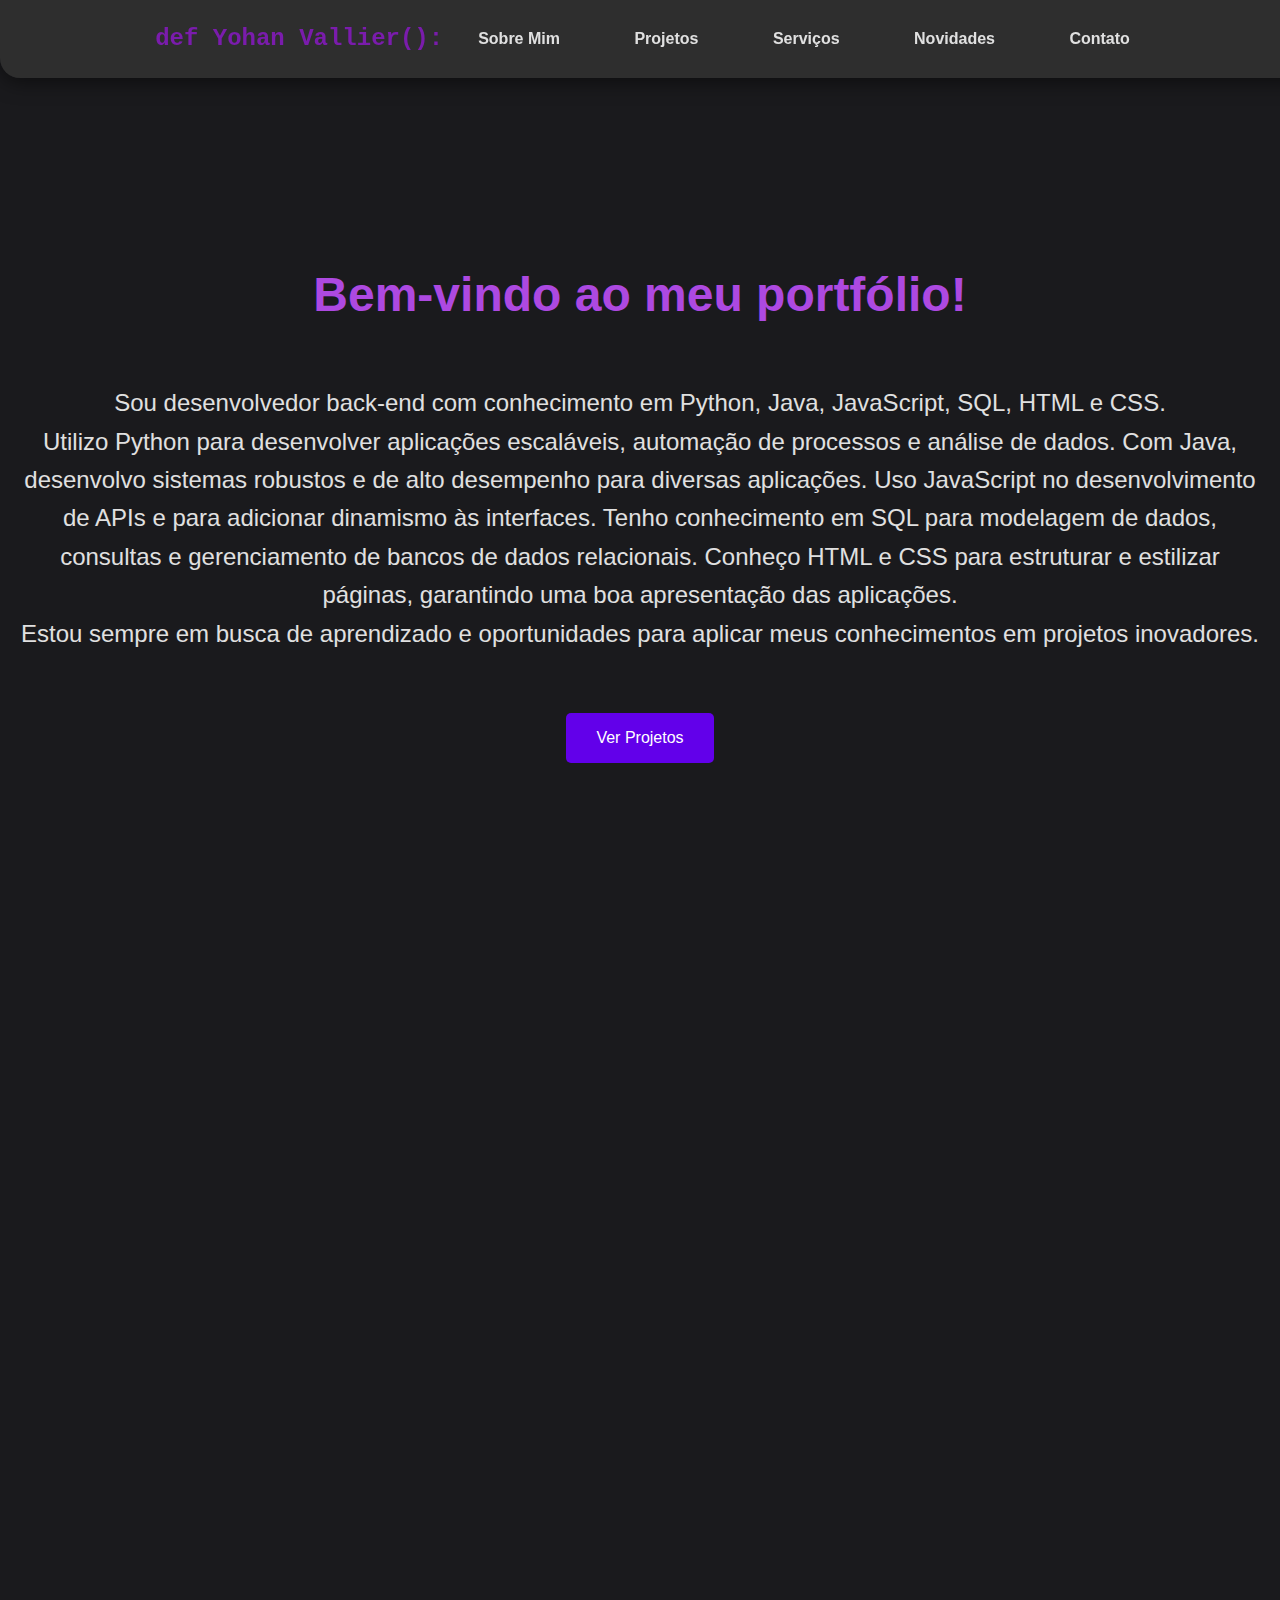
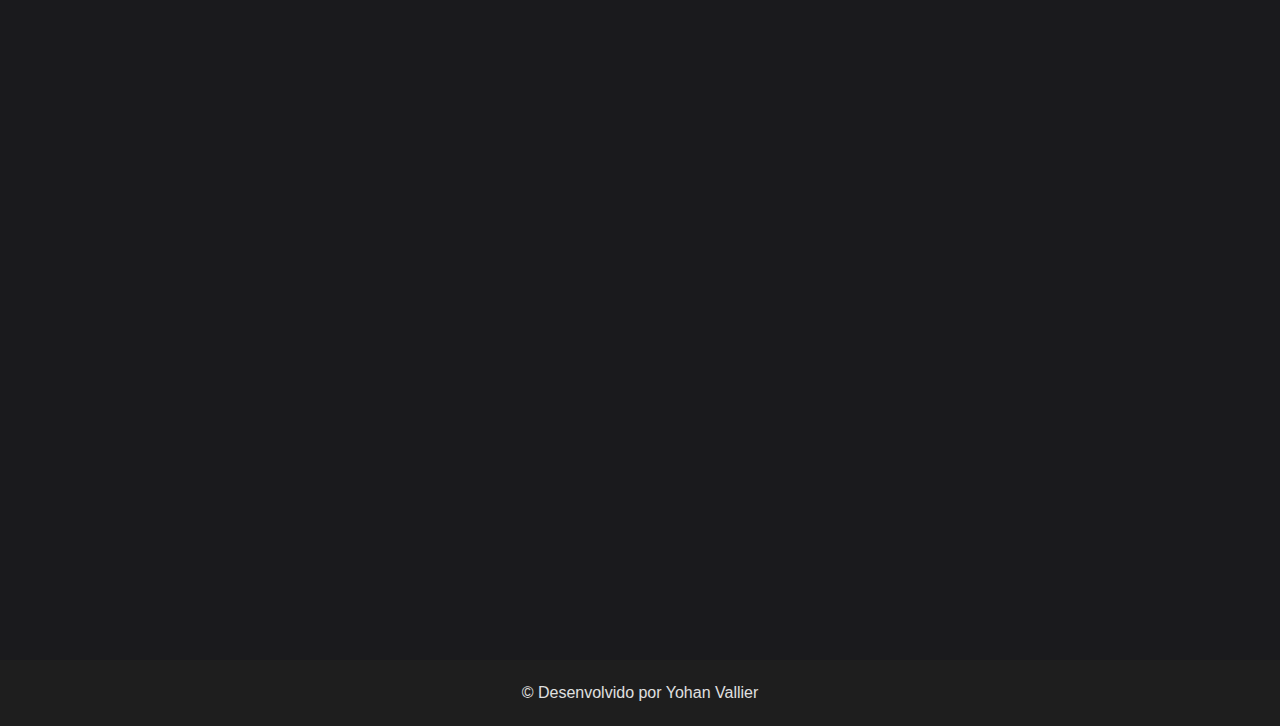
<file: index.html>
<!DOCTYPE html>
<html lang="pt-BR">
<head>
    <meta charset="UTF-8">
    <meta name="viewport" content="width=device-width, initial-scale=1.0">
    <title>Página Principal - Meu Portfólio</title>
    <link rel="stylesheet" href="style/global.css">
    <link rel="stylesheet" href="style/principal.css">
    <link rel="shortcut icon" href="image/pc_2292038.png" type="image/x-icon">
    <script src="js/menu.js"></script>
</head>
<body>
    <header class="navbar">
        <nav>
            <div class="menu_wrapper">
                <p class="texto-apresentacao">def Yohan Vallier():</p>
                <button class="menu_botão"><img src="image/menu.png" alt="menu" onclick="acaoMenu()"></button>
            </div>
            <div class="menu show">
                <a href="about.html">Sobre Mim</a>
                <a href="projetos.html">Projetos</a>
                <a href="servicos.html">Serviços</a>
                <a href="android.html">Novidades</a>
                <a href="contato.html">Contato</a>
            </div>
        </nav>
    </header>
    
    <main>
        <section class="secao">
            <h1>Bem-vindo ao meu portfólio!</h1>
            <p>Sou desenvolvedor back-end com conhecimento em Python, Java, JavaScript, SQL, HTML e CSS. <br>
                Utilizo Python para desenvolver aplicações escaláveis, automação de processos e análise de dados.
                Com Java, desenvolvo sistemas robustos e de alto desempenho para diversas aplicações.
                Uso JavaScript no desenvolvimento de APIs e para adicionar dinamismo às interfaces.
                Tenho conhecimento em SQL para modelagem de dados, consultas e gerenciamento de bancos de dados relacionais.
                Conheço HTML e CSS para estruturar e estilizar páginas, garantindo uma boa apresentação das aplicações.
                <br>
                Estou sempre em busca de aprendizado e oportunidades para aplicar meus conhecimentos em projetos inovadores.</p>
            <a href="projetos.html" class="btn">Ver Projetos</a>
        </section>
    </main>
    
    <footer>
        <p>&copy; Desenvolvido por Yohan Vallier</p>
    </footer>
</body>
</html>
</file>
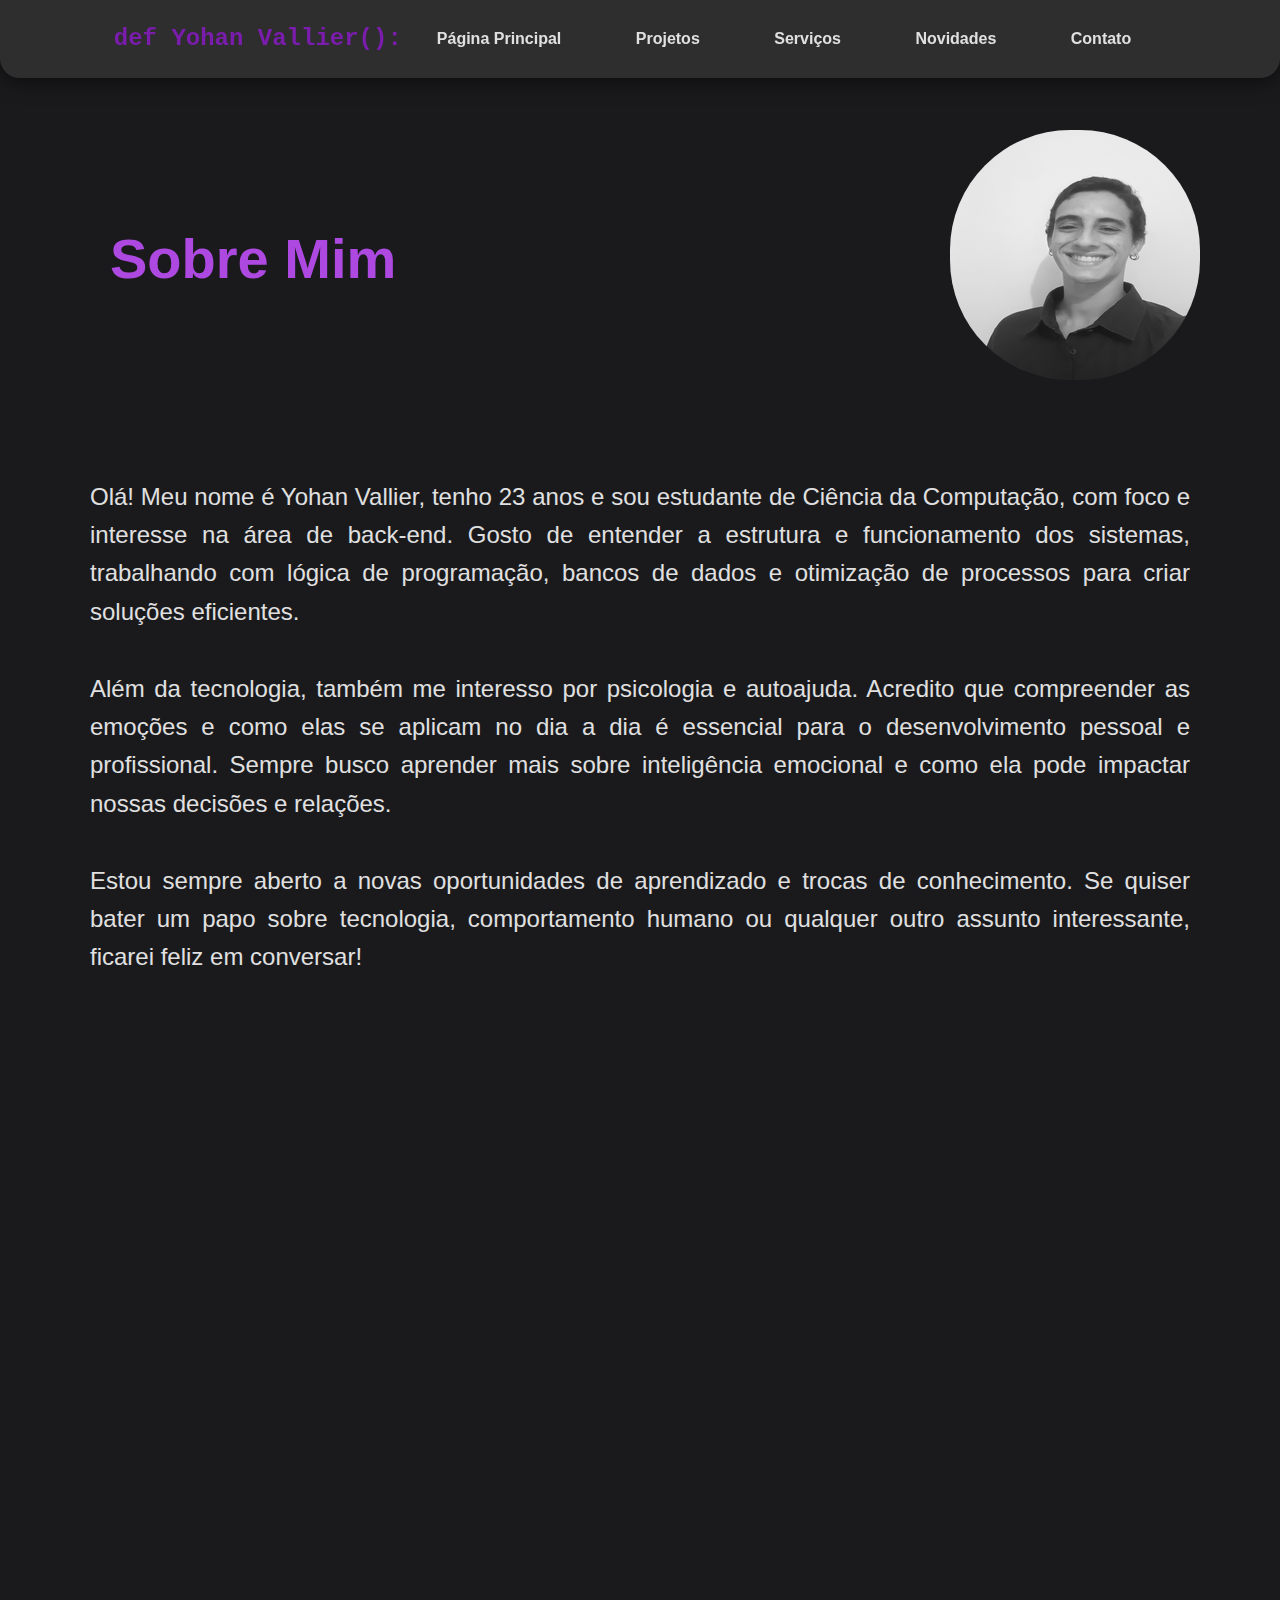
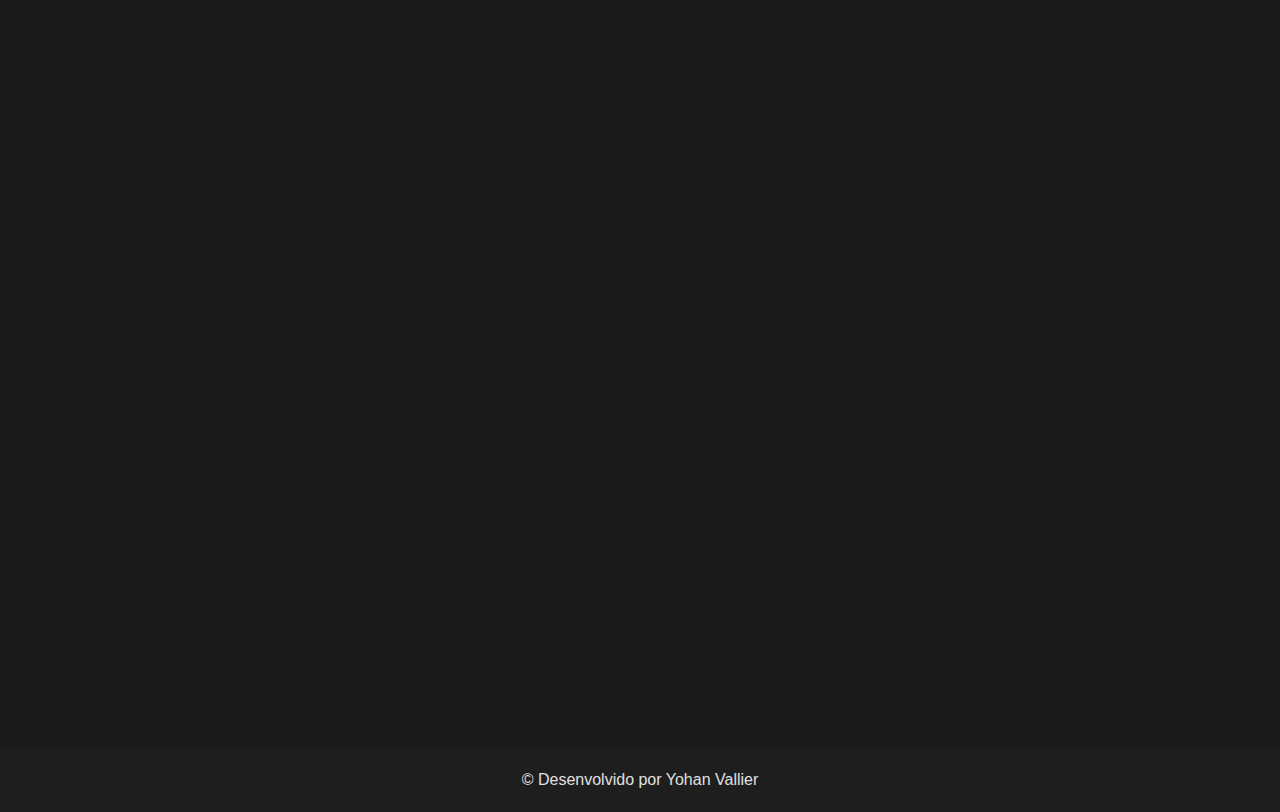
<file: about.html>
<!DOCTYPE html>
<html lang="pt-BR">
<head>
    <meta charset="UTF-8">
    <meta name="viewport" content="width=device-width, initial-scale=1.0">
    <title>Sobre Mim</title>
    <link rel="stylesheet" href="style/global.css">
    <link rel="stylesheet" href="style/about.css">
    <link rel="shortcut icon" href="image/pc_2292038.png" type="image/x-icon">
    <script src="js/menu.js"></script>
</head>
<body>
    <header class="navbar">
        <nav>
            <div class="menu_wrapper">
                <p class="texto-apresentacao">def Yohan Vallier():</p>
                <button class="menu_botão"><img src="image/menu.png" alt="menu" onclick="acaoMenu()"></button>
            </div>
            <div class="menu show">
            <a href="index.html">Página Principal</a>
            <a href="projetos.html">Projetos</a>
            <a href="servicos.html">Serviços</a>
            <a href = "android.html">Novidades</a>
            <a href="contato.html">Contato</a>
            </div>
        </nav>
    </header>

    <main>
        <section class="about-me">
        <div class="about-content">
            <h1>Sobre Mim</h1>
        </div>
        <div class="about-image">
            <img src="image/foto_editada (3).png" alt="Foto de um homem sorrindo">
        </div>
        </section>
        <section class="apresentacao">
            <p>Olá! Meu nome é Yohan Vallier, tenho 23 anos e sou estudante de Ciência da Computação, com foco e interesse na área de back-end. Gosto de entender a estrutura e funcionamento dos sistemas, trabalhando com lógica de programação, bancos de dados e otimização de processos para criar soluções eficientes. <br><br>   

                Além da tecnologia, também me interesso por psicologia e autoajuda. Acredito que compreender as emoções e como elas se aplicam no dia a dia é essencial para o desenvolvimento pessoal e profissional. Sempre busco aprender mais sobre inteligência emocional e como ela pode impactar nossas decisões e relações. <br><br>
                
                Estou sempre aberto a novas oportunidades de aprendizado e trocas de conhecimento. Se quiser bater um papo sobre tecnologia, comportamento humano ou qualquer outro assunto interessante, ficarei feliz em conversar!</p>
        </section>
    </main>
    <footer>
        <p>&copy; Desenvolvido por Yohan Vallier</p>
    </footer>
</body>
</html>
</file>
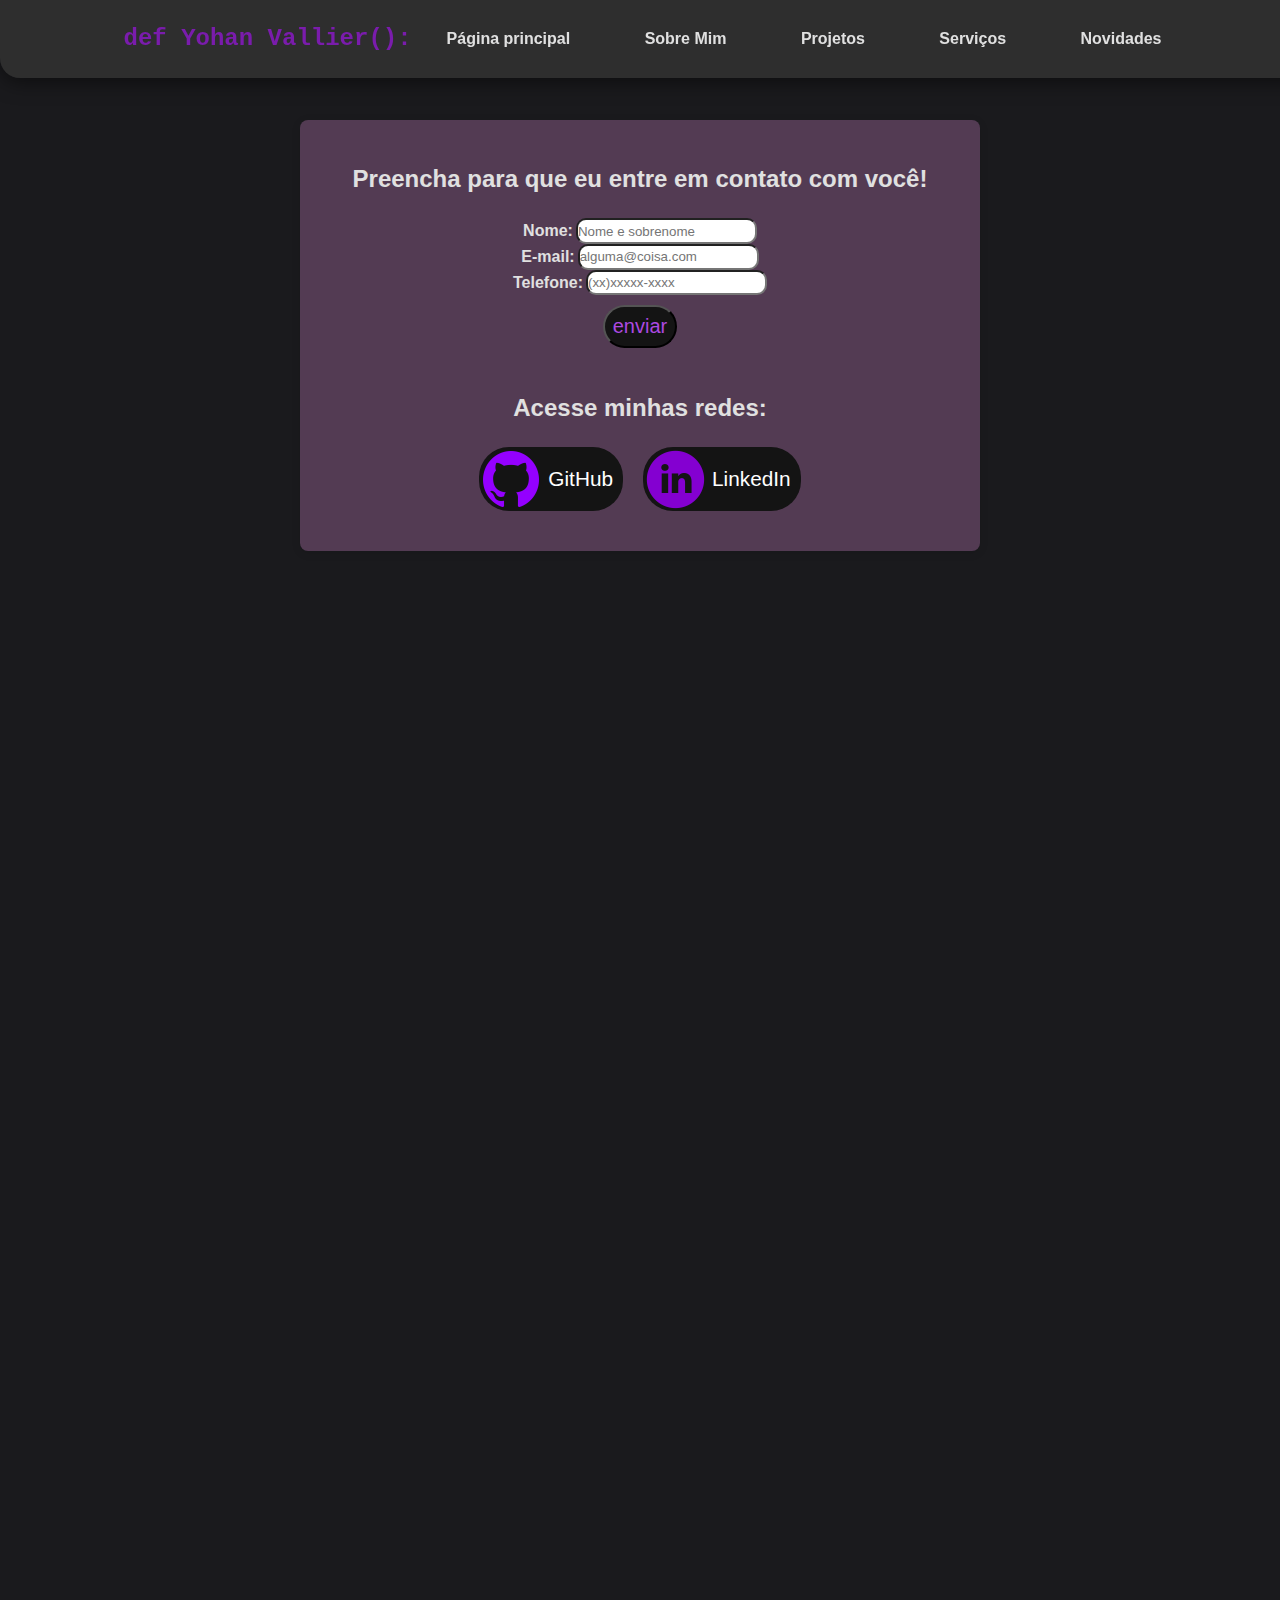
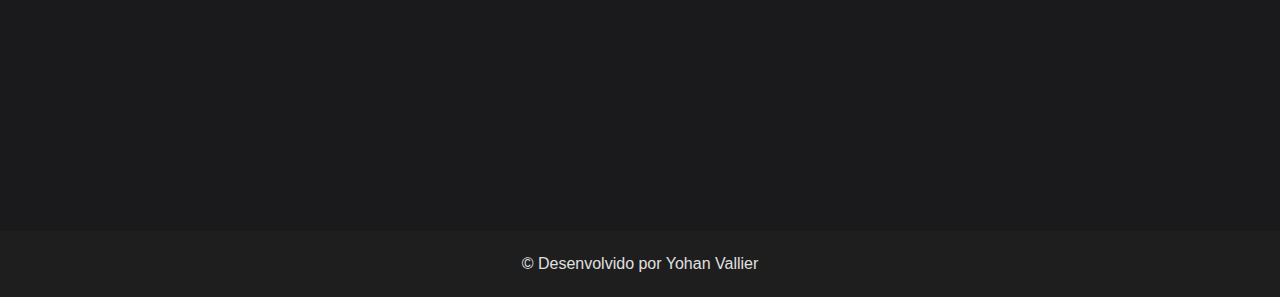
<file: contato.html>
<!DOCTYPE html>
<html lang="pt-BR">
<head>
    <meta charset="UTF-8">
    <meta name="viewport" content="width=device-width, initial-scale=1.0">
    <title>Contato</title>
    <link rel="stylesheet" href="style/global.css">
    <link rel="stylesheet" href="style/contato.css">
    <link rel="shortcut icon" href="image/pc_2292038.png" type="image/x-icon">
    <script src="js/menu.js"></script>
</head>
<body>
    <header class="navbar">
        <nav>
            <div class="menu_wrapper">
                <p class="texto-apresentacao">def Yohan Vallier():</p>
                <button class="menu_botão"><img src="image/menu.png" alt="menu" onclick="acaoMenu()"></button>
            </div>
            <div class="menu show">
            <a href="index.html">Página principal</a>
            <a href="about.html">Sobre Mim</a>
            <a href="projetos.html">Projetos</a>
            <a href="servicos.html">Serviços</a>
            <a href="android.html">Novidades</a>
            </div>
        </nav>
    </header>
<main>
    <section>
        <h2>Preencha para que eu entre em contato com você!</h2>
        <form class="formulario">
            <div class="divisor"><label for="inome"><strong>Nome:</strong></label><input type="text" name="nome" id="inome" placeholder="Nome e sobrenome" required></div>
            <div class="divisor"><label for="iemail"><strong>E-mail:</strong></label><input type="email" name="email" id="iemail" placeholder="alguma@coisa.com" required></div>
            <div class="divisor"><label for="inumero"><strong>Telefone:</strong></label><input type="tel" name="numero" id="inumero" placeholder="(xx)xxxxx-xxxx" required></div>
            <input type="submit" value="enviar" class="enviar">
            <div id="mensagem">Enviada com sucesso!</div>
        </form>
        <p class="minhas_redes">Acesse minhas redes:</p>  
        <div class="btn">
            <a href="https://github.com/YohanVallier" target="_blank"><img src="image/icone-github.svg" alt="">GitHub</a>
            <a href="https://www.linkedin.com/in/yohan-vallier-895a342b7/?trk=opento_sprofile_topcard" target="_blank"><img src="image/icone-linkedin.svg" alt="Linkedin">LinkedIn</a>
        </div>
    </section>
</main>
<footer>
    <p>&copy; Desenvolvido por Yohan Vallier</p>
</footer>
<script src="js/formulario.js"></script>
</body>
</html>
</file>
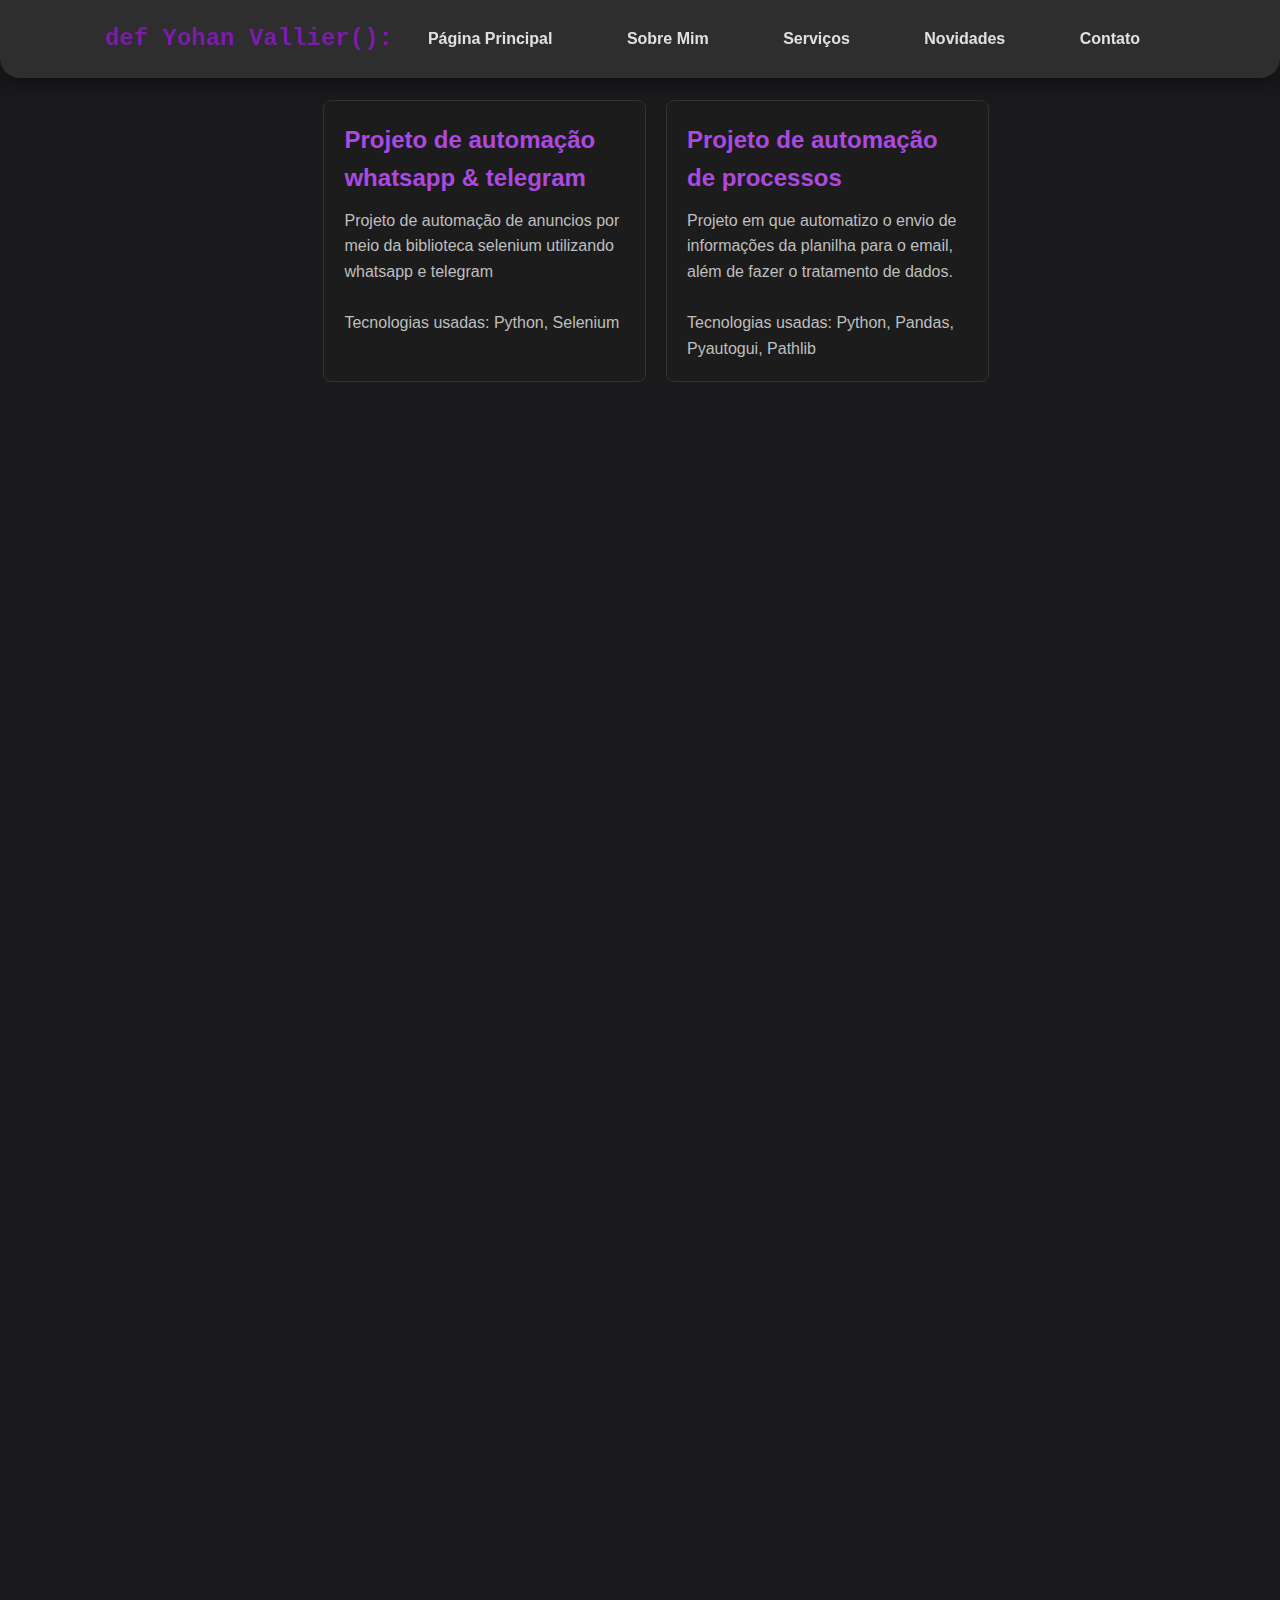
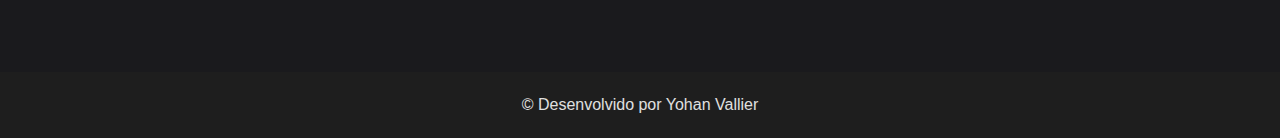
<file: projetos.html>
<!DOCTYPE html>
<html lang="pt-BR">
<head>
    <meta charset="UTF-8">
    <meta name="viewport" content="width=device-width, initial-scale=1.0">
    <title>Portfólio de Programação</title>
    <link rel="stylesheet" href="style/global.css">
    <link rel="stylesheet" href="style/projetos.css">
    <link rel="shortcut icon" href="image/pc_2292038.png" type="image/x-icon">
    <script src="js/menu.js"></script>
</head>
<body>
    <header class="navbar">
        <nav>
            <div class="menu_wrapper">
                <p class="texto-apresentacao">def Yohan Vallier():</p>
                <button class="menu_botão"><img src="image/menu.png" alt="menu" onclick="acaoMenu()"></button>
            </div>
            <div class="menu show">
            <a href="index.html">Página Principal</a>
            <a href="about.html">Sobre Mim</a>
            <a href="servicos.html">Serviços</a>
            <a href="android.html">Novidades</a>
            <a href="contato.html">Contato</a>
            </div>
        </nav>
    </header>
        <main>
            <section class="project-container">
                <a href="https://github.com/YohanVallier/python/tree/main/Projetos%20de%20automa%C3%A7%C3%A3o%20whatsapp%20e%20telegram" class="project" target="_blank">
                    <h2>Projeto de automação whatsapp & telegram</h2>
                    <p>Projeto de automação de anuncios por meio da biblioteca selenium utilizando whatsapp e telegram<br><br> Tecnologias usadas: Python, Selenium</p>
                </a>
                <a href="https://github.com/YohanVallier/python/tree/main/Projeto%20Automa%C3%A7%C3%A3o%20de%20Processos" class="project" target="_blank">
                    <h2>Projeto de automação de processos</h2>
                    <p>Projeto em que automatizo o envio de informações da planilha para o email, além de fazer o tratamento de dados.<br><br> Tecnologias usadas: Python, Pandas, Pyautogui, Pathlib</p>
                </a>
            </section>
        </main>
    <footer>
        <p>&copy; Desenvolvido por Yohan Vallier</p>
    </footer>
</body>
</html>
</file>
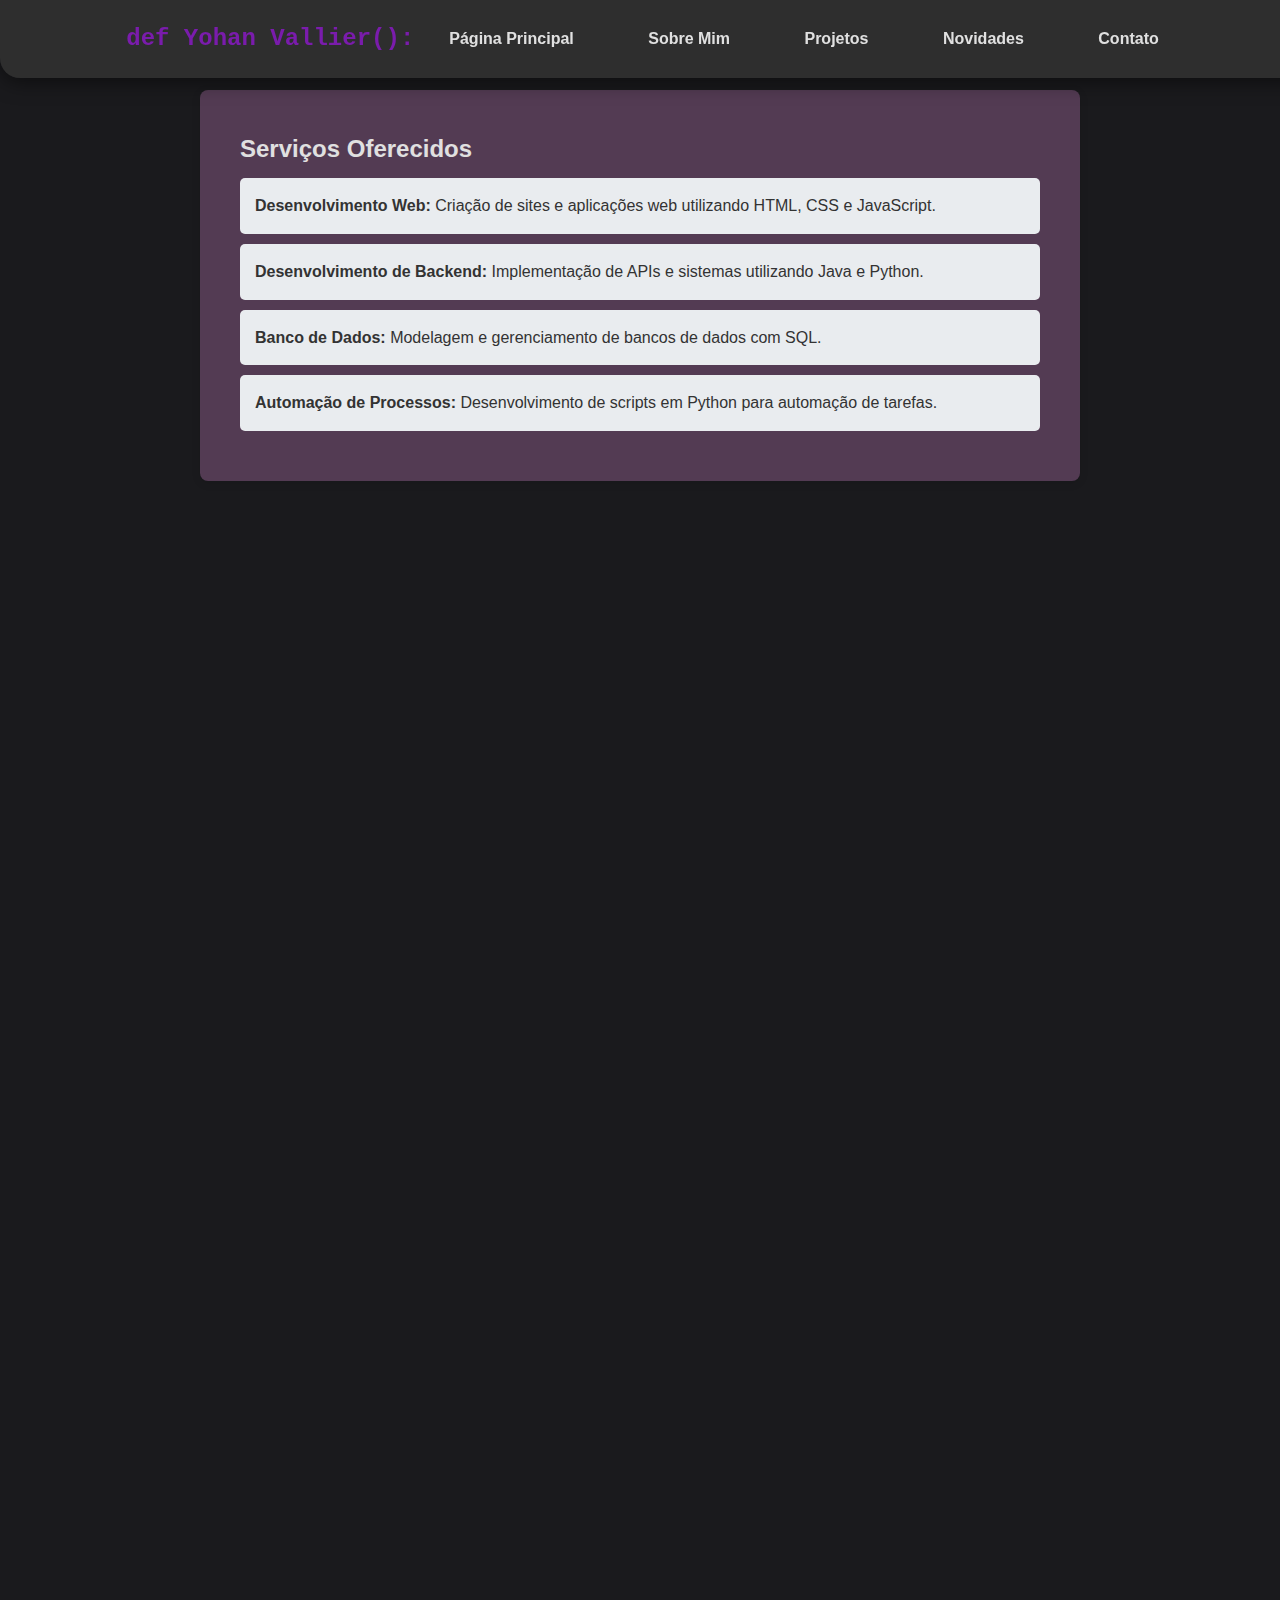
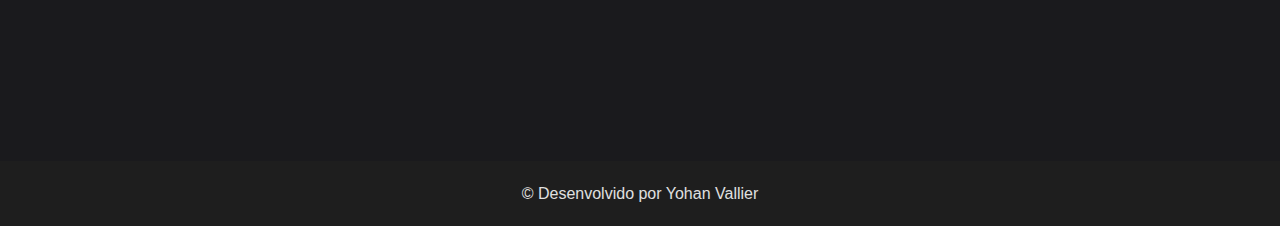
<file: servicos.html>
<!DOCTYPE html>
<html lang="pt-BR">
<head>
    <meta charset="UTF-8">
    <meta name="viewport" content="width=device-width, initial-scale=1.0">
    <title>Serviços de Programação</title>
    <link rel="stylesheet" href="style/global.css">
    <link rel="stylesheet" href="style/servicos.css">
    <link rel="shortcut icon" href="image/pc_2292038.png" type="image/x-icon">
    <script src="js/menu.js"></script>
</head>
<body>
    <header class="navbar">
        <nav>
            <div class="menu_wrapper">
                <p class="texto-apresentacao">def Yohan Vallier():</p>
                <button class="menu_botão"><img src="image/menu.png" alt="menu" onclick="acaoMenu()"></button>
            </div>
            <div class="menu show">
            <a href="index.html">Página Principal</a>
            <a href="about.html">Sobre Mim</a>
            <a href="projetos.html">Projetos</a>
            <a href="android.html">Novidades</a>
            <a href="contato.html">Contato</a>
            </div>
        </nav>
    </header>
<main>
    <section>
        <h2>Serviços Oferecidos</h2>
        <ul>
            <li><strong>Desenvolvimento Web:</strong> Criação de sites e aplicações web utilizando HTML, CSS e JavaScript.</li>
            <li><strong>Desenvolvimento de Backend:</strong> Implementação de APIs e sistemas utilizando Java e Python.</li>
            <li><strong>Banco de Dados:</strong> Modelagem e gerenciamento de bancos de dados com SQL.</li>
            <li><strong>Automação de Processos:</strong> Desenvolvimento de scripts em Python para automação de tarefas.</li>
        </ul>
    </section>
</main>
<footer>
    <p>&copy; Desenvolvido por Yohan Vallier</p>
</footer>
</body>
</html>
</file>
<file: style/global.css>
:root {
    --cor-de-fundo: #1A1A1D;
    --cor-principal: #E0E0E0;
    --cor-secundaria: #AD49E1;
    --cor-vibrante: #6200EA;
    --cor-escurecer: #3700B3;

    --font-principal: "Krona One", sans-serif;
    --font-secundaria: "Montserrat", sans-serif;
}

* {
    margin: 0;
    padding: 0;
}

body {
    font-family: var(--font-secundaria);
    color: var(--cor-principal); /* Texto claro */
    background-color: var(--cor-de-fundo); /* Fundo escuro */
    line-height: 1.6;
}

/* Navbar */
.navbar {
    position: fixed;
    top: 0;
    width: 100%;
    background: #313131e0; /* Fundo semi-transparente */
    padding: 10px 20px;
    border-radius: 0 0 20px 20px; /* Bordas arredondadas na parte inferior */
    box-shadow: 0 4px 20px rgba(0, 0, 0, 0.5); /* Sombreamento */
}

.navbar nav {
    display: flex;
    justify-content: center;
    align-items: center;
}

.navbar a {
    margin: 0 15px;
    color: var(--cor-principal); /* Texto claro */
    font-weight: bold;
    text-decoration: none;
    padding: 20px; /* Espaçamento interno */
    border-radius: 10px; /* Bordas arredondadas nos links */
    transition: background-color 0.3s ease, color 0.3s ease;
}

.navbar a:hover {
    background-color: var(--cor-vibrante); /* Roxo vibrante ao passar o mouse */
    color: #ffffff; /* Texto branco ao passar o mouse */
}

.texto-apresentacao {
    padding-top: 10px;
    color: #7A1CAC;
    font-family: 'Courier New', Courier, monospace;
    font-size: 1.5em;
    margin-bottom: 10px;
    font-weight: bold;
}

.menu_botão {
    display: none;
}

/* Seções */
main {
    margin-top: 90px;
}

/* Footer */
footer {
    margin-top: 100%;
    text-align: center;
    padding: 20px 0;
    background-color: #1E1E1E; /* Cinza escuro */
    color: #E0E0E0; /* Texto claro */
}

@media only screen and (max-width: 768px) {
    main {
        margin-top: 40%;
    }

    .menu_wrapper {
        display: flex;
        flex-direction: column;
        align-items: center;
        text-align: center;
    }


    .menu_botão {
        display: flex;
        align-items: center;
        background-color: #31313191;;
        width: 100%;
        margin-bottom: 5px;
    }

    .menu_botão img {
        margin: auto;
        height: auto;
        width: 28px;
        background-color: #31313186;
    }

    .show {
        display: none;
    }

    .navbar {
        padding: 0%;
        margin: 0%;
    }

    .navbar p {
        font-size: 1.3em;
        padding: 20px;
    }

    .navbar a {
        display: block;
        text-align: center;
        padding: 25px;
    }

    .navbar a:hover {
        width: 80vw;
        border-radius: 100px;
    }

    nav {
        display: flex;
        flex-direction: column;
    }

    footer {
        display: flex;
        justify-content: center;
        align-items: center;
        text-align: center;
        margin-top: 50%;
    }
}
</file>
<file: style/principal.css>
main {
    margin-top: 40px;
}

.secao {
    padding: 20px 20px;
    background-size: cover;
    height: 100vh;
    display: flex;
    flex-direction: column;
    justify-content: center;
    align-items: center;
    text-align: center;
    color: var(--cor-principal);
    gap: 30px;
}


.secao h1 {
    font-size: 3rem;
    margin-bottom: 20px;
    color: var(--cor-secundaria);
    font-family: var(--font-principal);
}

.secao p {
    font-size: 1.5rem;
    margin-bottom: 30px;
}

/* Botões */
.btn {
    background-color: var(--cor-vibrante); /* Roxo vibrante */
    padding: 12px 30px;
    border: none;
    border-radius: 5px;
    color: white;
    cursor: pointer;
    text-decoration: none;
    transition: background-color 0.3s ease;
}

.btn:hover {
    color: rgba(255, 255, 255, 0.329);
    background-color: var(--cor-escurecer); /* Roxo escuro */
}

@media only screen and (max-width: 768px) {
    .secao{
        margin-top: 100%;
    }

    footer {
        margin-top: 100%;
    }
}
</file>
<file: style/about.css>
:root {
    --cor-de-fundo: #1A1A1D;
    --cor-principal: #E0E0E0;
    --cor-secundaria: #AD49E1;
    --cor-vibrante: #6200EA;
    --cor-escurecer: #3700B3;
}

* {
    margin: 0%;
    padding: 0%;
    box-sizing: border-box;
}

main {
    margin:auto;
}

.about-me {
    display: flex;
    justify-content: space-between;
    align-items: center;
    padding: 130px 80px 0 50px; 
}

.about-me h1 {
    font-size: 3.5em; 
    color: var(--cor-secundaria);
}

.about-content {
    display: flex;
    text-align: left;
    align-items: center;
    padding: 60px;
    margin: auto;
}

.about-image {
    flex: 3;
    text-align: right;
}

.about-image img {
    border-radius: 48%;
}

.apresentacao {
    font-size: 1.5em;
    padding: 90px;
    text-align: justify;
}

@media only screen and (max-width: 768px) {
    main {
        display: flex;
        flex-direction: column;
        align-items: center;
        margin: auto;
        overflow: hidden;
    }

    .about-me {
        flex-direction: column;
    }

    .about-content {
        text-align: center;
    }

    .apresentacao{
        margin: 10px -80px;
    }
}
</file>
<file: style/contato.css>
main {
    margin-top: 120px;
}

section {
    max-width: 600px;
    margin: 90px auto;
    padding: 40px;
    background: #533b53;
    border-radius: 8px;
    box-shadow: 0 2px 10px rgba(0, 0, 0, 0.1);
    text-align: center;
}

h2 {
    margin-bottom: 20px;
}

.formulario {
    display: flex;
    flex-direction: column;
    align-items: center;
}

.formulario p {
    font-size: 1.2em;
    margin-right: 10px;
}


.divisor {
    display: flex;
    flex-direction: row;
    margin:auto;
    gap: 3px;
}

.divisor input {
    border-radius: 10px;
}

.enviar {  
    font-size: 20px;
    padding: 8px;
    border-radius: 50px;
    background-color: #141414;
    color: #AD49E1;
    margin: 10px auto 0 auto; /* Adicionando margem para centralizar */
}

#mensagem {
    opacity: 0;
    margin-top: 10px;
    background-color: #0be60b7a;
    color: #fff;
    width: 140px;
    padding: 5px;
    font-size: 0.8em;
    border-radius: 5px;
    box-shadow: 2px 2px rgba(29, 29, 29, 0.575);
}

.minhas_redes {
    font-weight: bolder;
    font-size: 1.5em;
}


.btn {
    display: flex;
    flex-direction: row;
    justify-content: center;
    align-items: center;
    gap: 20px;
}

.btn a {
    display: flex;
    align-items: center;
    gap: 5px;
    margin-top: 20px;
    padding-right: 10px;
    font-size: 1.3em;
    font-weight: 400;
    color: #fff;
    background-color: #141414;
    border-radius: 30px;
    text-decoration: none;
}

.btn a:hover {
    border: 3px solid #c506cc;
    transition: border 0.4s;
}

@media only screen and (max-width: 768px) {
    section {
        max-width: 400px;
        margin: 150px auto;
        padding: 20px;
    }

    h2 {
        margin-bottom: 5%;
    }
}
</file>
<file: style/projetos.css>
/* style.css */

* {
    margin: 0;
    padding: 0;
    box-sizing: border-box;
}

a {
    text-decoration: none;
}


.project-container {
    display: flex;
    justify-content: center;
    flex-wrap: wrap;
    width: 90%;
    margin: 40px 80px;
}

.project {
    background: #1c1c1c;
    border-radius: 8px;
    padding: 20px;
    width: 28%;
    margin: 10px;
    transition: transform 0.3s ease, box-shadow 0.3s ease;
    border: 1px solid #333;
}

.project:hover {
    transform: translateY(-10px);
    box-shadow: 0 8px 16px rgba(127, 0, 255, 0.3);
    border-color: #5c2a9d;
}

.project h2 {
    color: #AD49E1;
    font-size: 1.5rem;
    margin-bottom: 10px;
}

.project p {
    color: #bfbfbf;
    font-size: 1rem;
}


@media only screen and (max-width: 768px) {
    .project {
        width: 90%;
    }

    .project-container {
        margin: auto;
    }
}
</file>
<file: style/servicos.css>
section {
    max-width: 800px;
    margin: 50px auto;
    padding: 40px;
    background: #533b53;
    border-radius: 8px;
    box-shadow: 0 2px 10px rgba(0, 0, 0, 0.1);
}

ul {
    list-style-type: none;
    padding: 0;
}
li {
    background: #e9ecef;
    margin: 10px 0;
    padding: 15px;
    border-radius: 5px;
    transition: background 0.3s;
    color: #333;
}
li:hover {
    background: #a3a2a2;
}

@media only screen and (max-width: 768px) {
    section {
        max-width: 400px;
        margin: 50px auto;
        padding: 30px;
    }

    h2{
        margin-bottom: 5%;
    }
}
</file>
